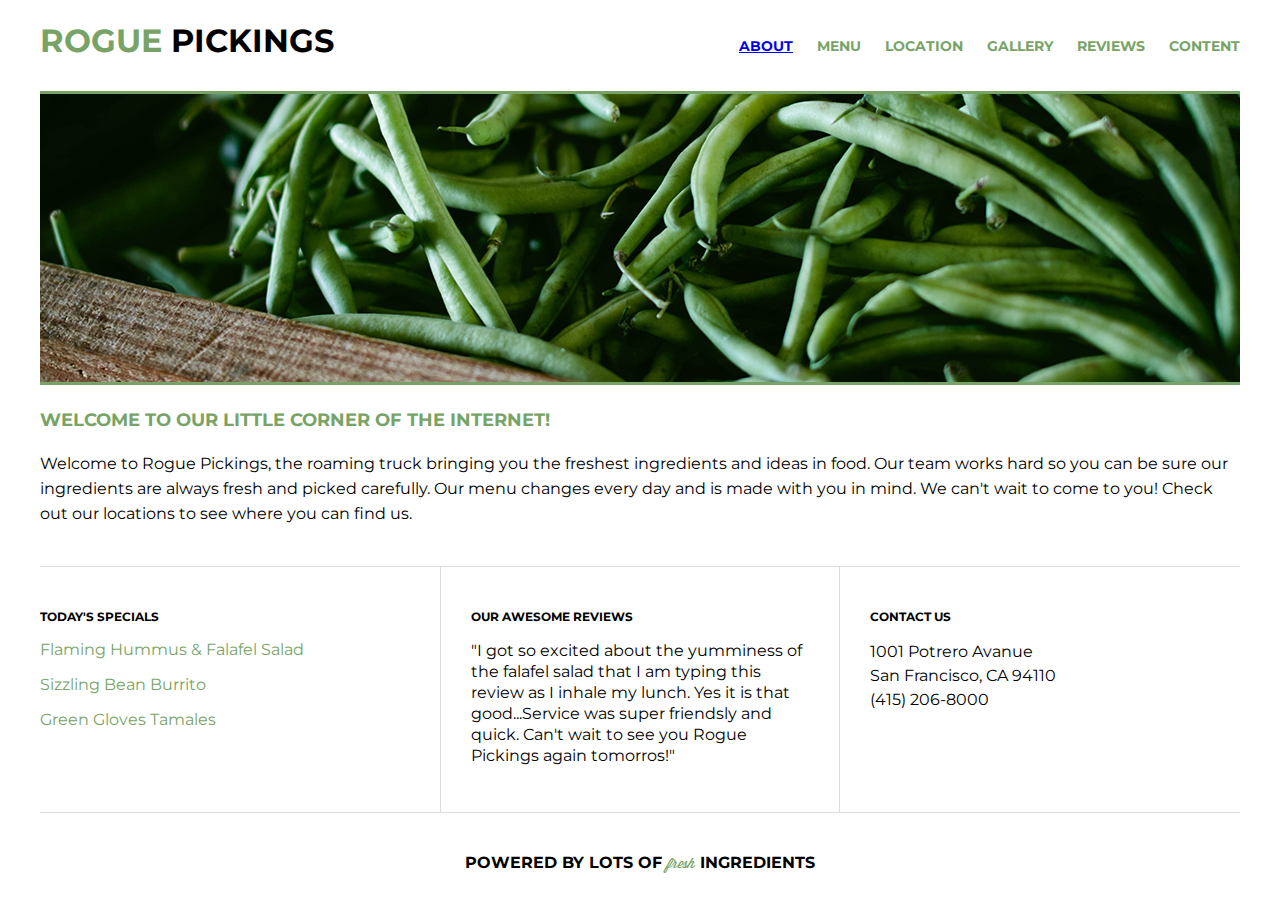
<file: index.html>
<!DOCTYPE html>
<html lang="en">
   <head>
      <title>Rogue Pickings</title>
      <link rel="stylesheet" href="css/normalize.css">
      <link rel="stylesheet" href="css/main.css">
      <link href="https://fonts.googleapis.com/css?family=Montserrat:400,700&display=swap" rel="stylesheet">
   </head>

   <body>
   <header>
      <div class="full-width">
         <div class="half-width">
            <h1><span class="green-text">Rogue</span> Pickings</h1>
         </div>
         <div class="half-widith">
           <nav>
              <ul class="green-text">
                  <li><a href="about/index.html">ABOUT</a></li>
                  <li>MENU</li>
                  <li>LOCATION</li>
                  <li>GALLERY</li>
                  <li>REVIEWS</li>
                  <li>CONTENT</li>
               </ul>
            </nav>   
         </div>
         <div class="full-width">
            <img src="img/green-beans.png" alt="green beans" class="img-border"/>
         </div>
         <div class="full-width">
            <h2 class="green-text">WELCOME TO OUR LITTLE CORNER OF THE INTERNET!</h2>
            <p class="welcome">Welcome to Rogue Pickings, the roaming truck bringing you the freshest ingredients and ideas in food. Our team works hard so you can be sure our ingredients are always fresh and picked carefully. Our menu changes every day and is made with you in mind. We can't wait to come to you! Check out our locations to see where you can find us.</p>
         </div>
         <div class="full-width-border">
            <div class="third-1">
               <h3>TODAY'S SPECIALS</h3>
               <p class="green-text">Flaming Hummus & Falafel Salad</p>
               <p class="green-text">Sizzling Bean Burrito</p>
               <p class="green-text">Green Gloves Tamales</p>
            </div>   
            <div class="third-2">
               <h3>OUR AWESOME REVIEWS</h3>
               <p class="reviews">"I got so excited about the yumminess of the falafel salad that I am typing this review as I inhale my lunch. Yes it is that good...Service was super friendsly and quick. Can't wait to see you Rogue Pickings again tomorros!"</p>
            </div>
            <div class="third-3">
               <h3>CONTACT US</h3>
               <p class="contact">1001 Potrero Avanue<br>
               San Francisco, CA 94110<br>
               (415) 206-8000</p>
            </div>
         </div>
       </div>   
   </header>
   <footer>
      <div>
            <p>POWERED BY LOTS OF <span>fresh</span> INGREDIENTS</p>
      </div>  
   </footer>
   </body>
</html>
</file>
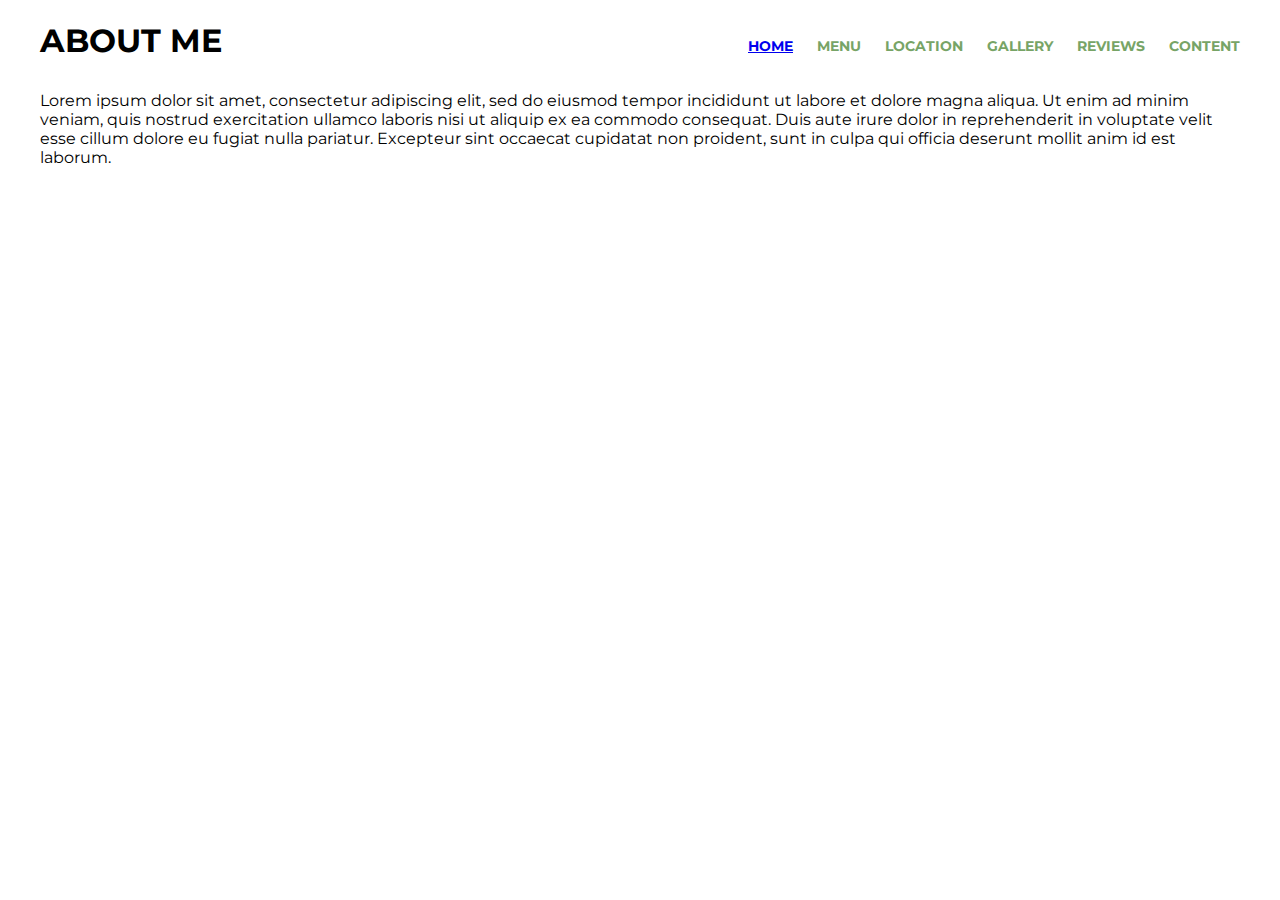
<file: about/index.html>
<!DOCTYPE html>
<html lang="en">
   <head>
      <title>About</title>
      <link rel="stylesheet" href="../css/normalize.css">
      <link rel="stylesheet" href="../css/main.css">
      <link href="https://fonts.googleapis.com/css?family=Montserrat:400,700&display=swap" rel="stylesheet">
   </head>

   <body>
   <header>
      <div class="full-width">
         <div class="half-width">
            <h1>About Me</h1>
         </div>
         <div class="half-widith">
           <nav>
              <ul class="green-text">
                  <li><a href="../index.html">HOME</a></li>
                  <li>MENU</li>
                  <li>LOCATION</li>
                  <li>GALLERY</li>
                  <li>REVIEWS</li>
                  <li>CONTENT</li>
               </ul>
            </nav>   
         </div>
        <div class="full-width">
            <p class="about">Lorem ipsum dolor sit amet, consectetur adipiscing elit, sed do eiusmod tempor incididunt ut labore et dolore magna aliqua. Ut enim ad minim veniam, quis nostrud exercitation ullamco laboris nisi ut aliquip ex ea commodo consequat. Duis aute irure dolor in reprehenderit in voluptate velit esse cillum dolore eu fugiat nulla pariatur. Excepteur sint occaecat cupidatat non proident, sunt in culpa qui officia deserunt mollit anim id est laborum.</p> 
    </body>
</html>
</file>
<file: css/main.css>
@font-face {
    font-family: wisdom script;
    src: url('../fonts/wisdomscriptaj.otf') format('opentype');
}

/*** BASE STYLES ***/

body {
    color: #000;
    font-family: 'Montserrat', sans-serif;
}

.green-text {
    color: #77a466;
    text-decoration: none; 
}

/***** GRID *****/

.full-width {
    width: 1200px;
    margin: 0 auto;
}

.full-width-border {
    width: 1200px;
    height: 210px;
}

.third-1 {
    width: 370px;
    padding: 30px 30px 30px 0px;
    float: left;
    border-top: #dedbdc 1px solid; 
}

.third-2 {
    width: 338px;
    padding: 30px;
    float: left;
    border-left: #dedbdc 1px solid;
    border-right:  #dedbdc 1px solid;
    border-top: #dedbdc 1px solid; 
}

.third-3 {
    width: 370px;
    padding: 30px 0px 30px 30px;
    float: left;
    border-top: #dedbdc 1px solid; 
}

/***** HEADER *****/

header {
    height: 110px;
}

h1 {
    font-size: 32px;
    font-weight: bold;
    text-transform: uppercase;
    float: left;
}

nav {
    float: right;
    padding: 20px 0;
}

nav ul li {
    font-size: 14px;
    font-weight: bold;
    text-transform: uppercase;
    display: inline-block;
    padding-left: 20px;
}

.img-border {
    border-top: 3px #77a466 solid;
    border-bottom: 3px #77a466 solid;
}

/***** WELCOME *****/

h2 {
    font-size: 18px;
    font-weight: bold;
    margin: 20px 0px;
}

.welcome {
    font-size: 16px;
    line-height: 25px;
    margin: 0px 0px 40px 0px;
}

/***** SPECIALS REVIEWS CONTACT ***/

h3 {
    font-size: 12px;
    font-weight: bold;
}

.specials {
    font-size: 16px;
    line-height: 18px;
}

.reviews {
    font-size: 16px;
    line-height: 21px;
}

.contact {
    font-size: 16px;
    line-height: 24px;
}

/***** FOOTER *****/

footer {
    width: 1200px;
    height: 50px;
    border-top: #dedbdc 1px solid; 
    margin: 0 auto;
    clear: both;
    text-align: center;
}

footer p {
    font-size: 16px;
    font-weight: bold;
    margin: 40px 0px;
}

footer span {
    font-family: wisdom script;
    font-size: 14px;
    font-weight: normal;
    color: #77a466;
}

.about {
    width: 1200px;
    margin: 0 auto;
    clear: both;
}
</file>
